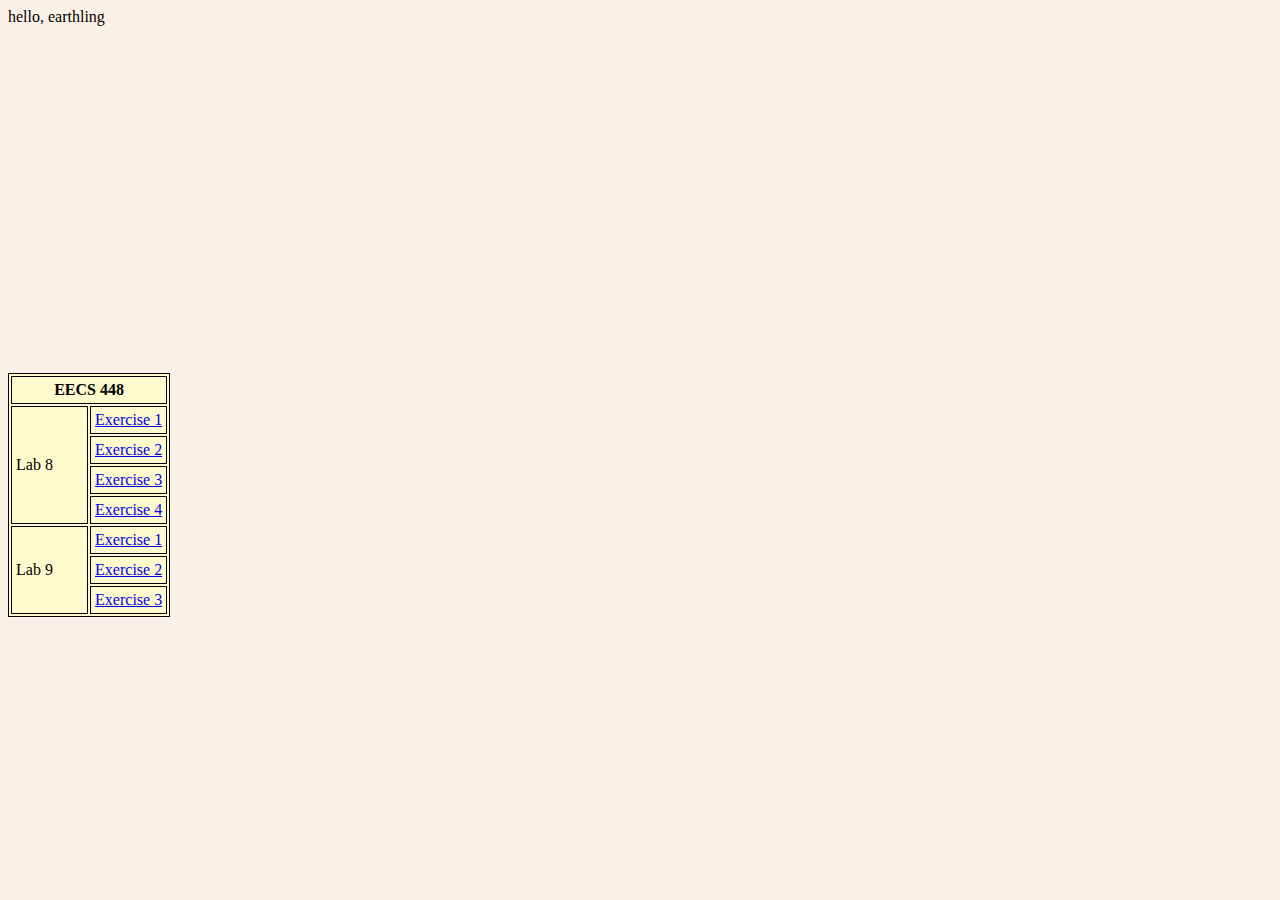
<file: index.html>
<html>
  <head>
    <title>hello, earthling</title>
    <link rel="stylesheet" href="style.css"/>
  </head>
  <body>
    <p>
      hello, earthling
    </p>
    <p>
      <iframe width="560" height="315" src="https://www.youtube.com/embed/qYodWEKCuGg" frameborder="0" allow="accelerometer; autoplay; encrypted-media; gyroscope; picture-in-picture" allowfullscreen></iframe>
    </p>
    <p>
      <table>
        <thead>
          <tr>
              <th colspan="2">EECS 448</th>
          </tr>
        </thead>
        <tbody>
          <tr>
            <td rowspan="4">Lab 8</td>
            <td>
              <a href="lab8/e1/e1.html">Exercise 1</a>
            </td>
          </tr>
          <tr>
            <td>
              <a href="lab8/e2/e2.html">Exercise 2</a>
            </td>
          </tr>
          <tr>
            <td>
              <a href="lab8/e3/e3.html">Exercise 3</a> 
            </td>
          </tr>
          <tr>
            <td>
              <a href="lab8/e4/e4.html">Exercise 4</a> 
            </td>
          </tr>
          <tr>
            <td rowspan="3">Lab 9</td>
            <td>
              <a href="lab9/e1/e1.html">Exercise 1</a>
            </td>
          </tr>
          <tr>
            <td>
              <a href="lab9/e2/Quiz.html">Exercise 2</a>
            </td>
          </tr>
          <tr>
            <td>
              <a href="lab9/e3/customerFrontend.html">Exercise 3</a> 
            </td>
          </tr>
        </tbody>
      </table>
    </p>
  </body>
</html>
</file>
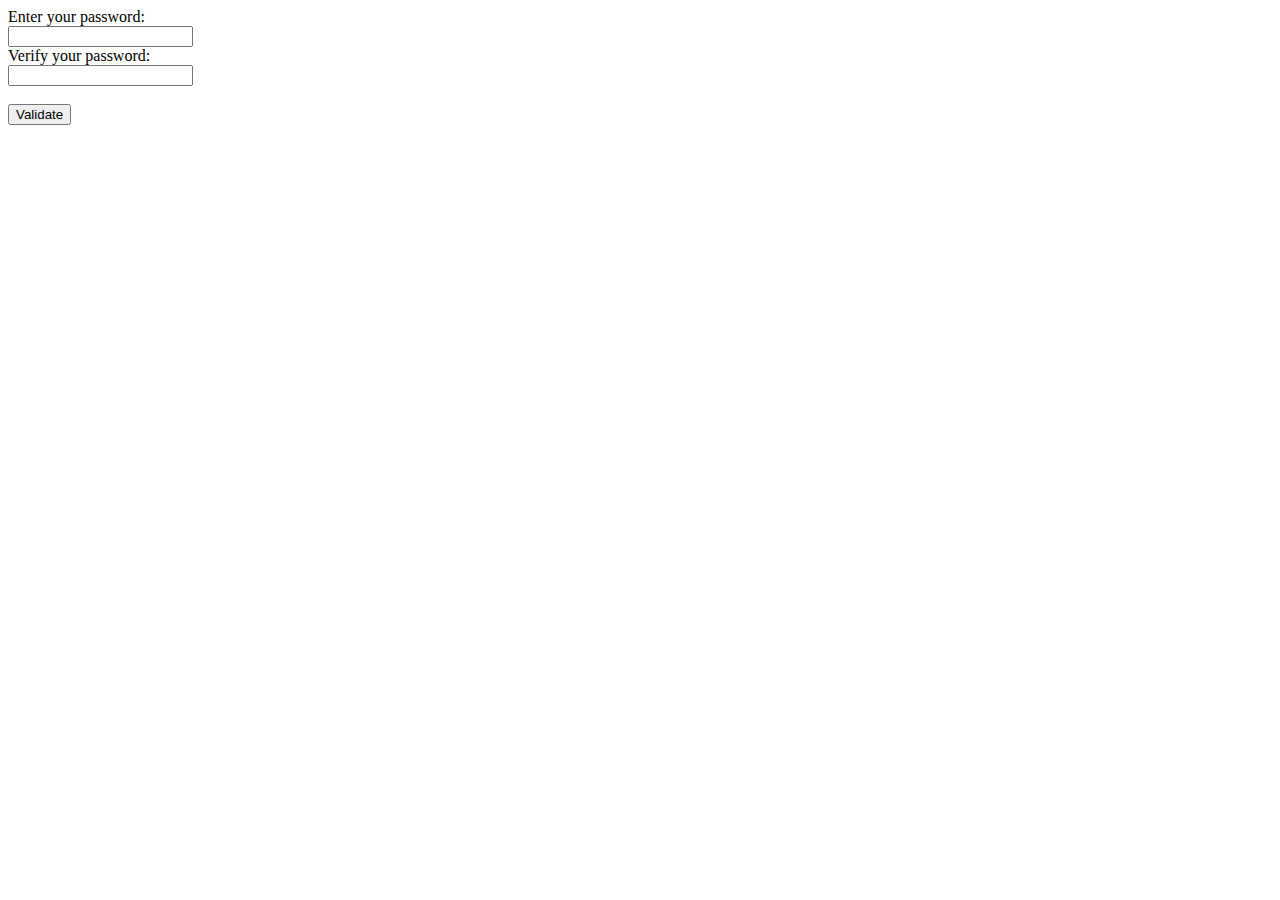
<file: e1/e1.html>
<html>
  <head>
    <title>Example 1</title>
    <script type="text/javascript" src="e1.js">
    </script>
  </head>
  <body>
    <form name="form">
      <label for="password">Enter your password:</label><br>
      <input type="password" id="password" name="password"><br>
      <label for="verify">Verify your password:</label><br>
      <input type="password" id="verify" name="verify"><br><br>
      <input type="button" value="Validate" onclick="validate()">
    </form>
  </body>
</html>
</file>
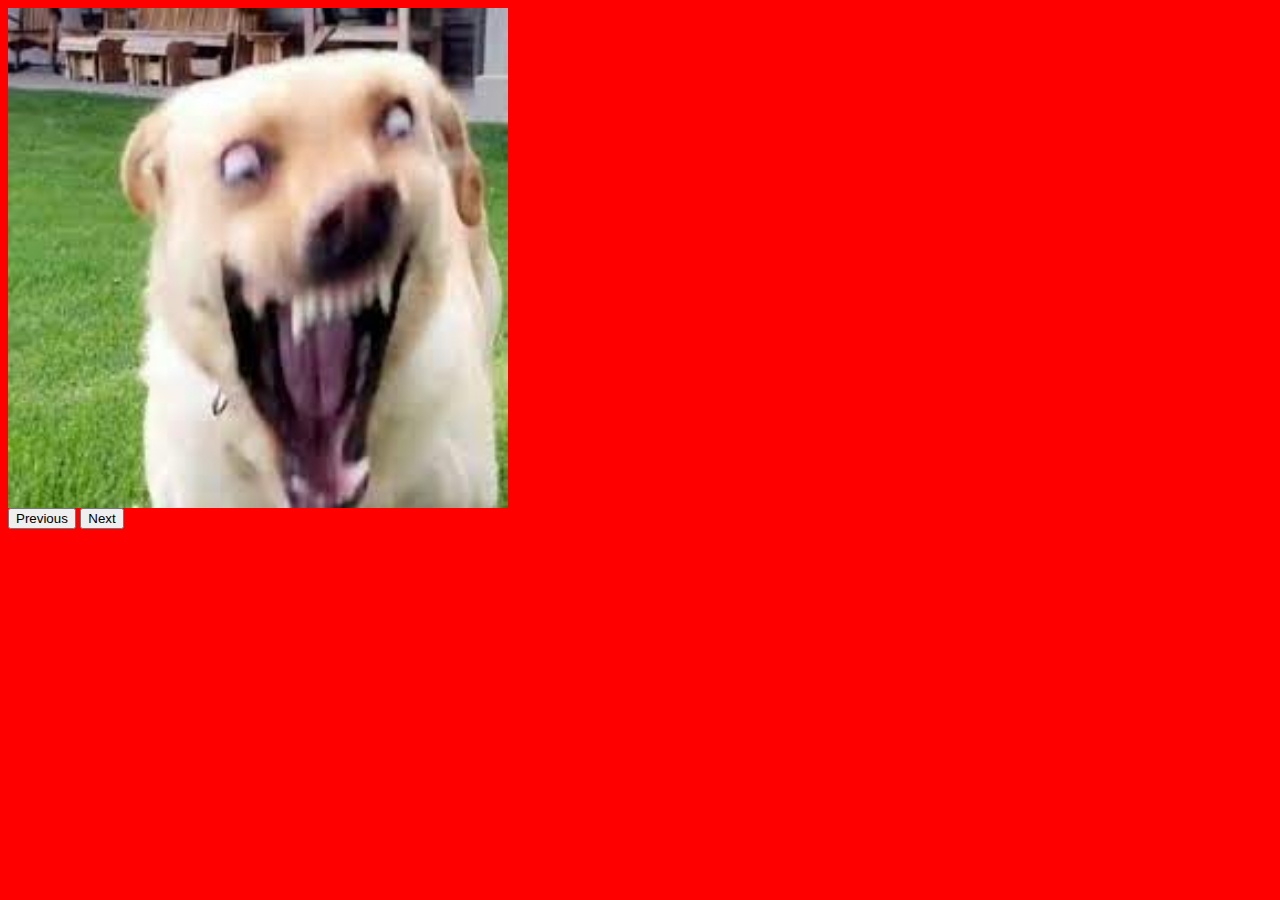
<file: e2/e2.html>
<html>
  <head>
    <title>Exercise 2: Slideshow</title>
    <link href="myStyle.css"
	  rel="stylesheet"
	  type="text/css"/>
    <script type="text/javascript" src="e2.js"></script>
  </head>
  <body>
    <p>
        <img src="img/0.jpg" width="500" height="500" id="image"><br>
        <button id="previous" onClick="previous()">Previous</button>
        <button id="next" onClick="next()">Next</button>
    </p>
  </body>
</file>
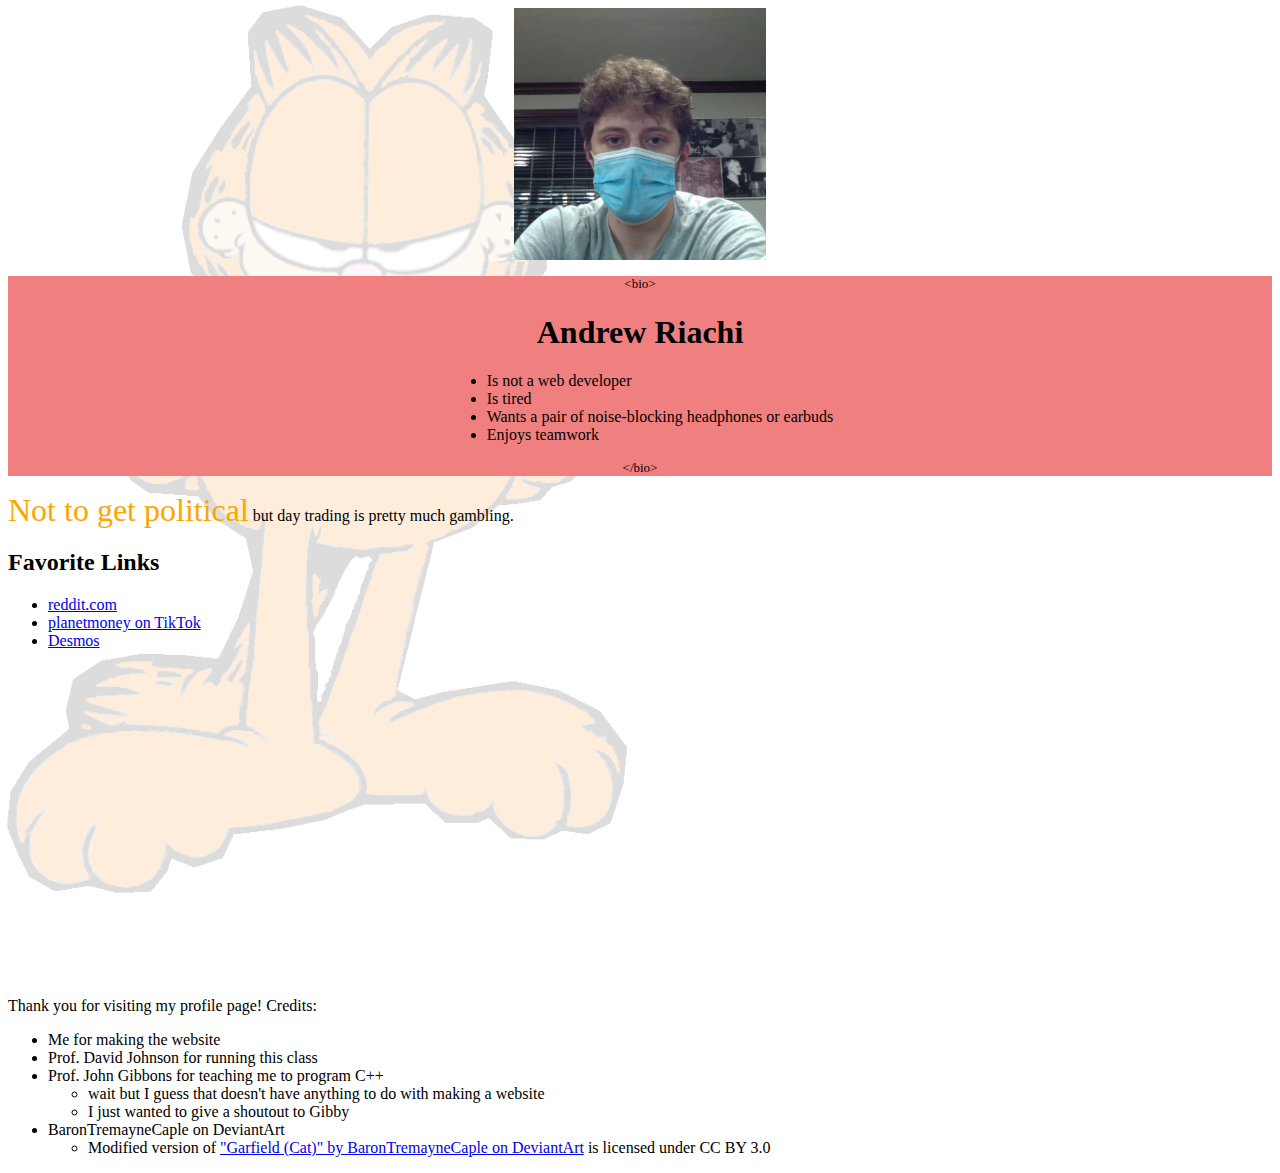
<file: e3/e3.html>
<html>
  <head>
    <title>Exercise 3: Profile</title>
    <script type="text/javascript" src="e3.js"></script>
    <link href="e3.css" rel="stylesheet" type="text/css"/>
  </head>
  </head>
  <body>
    <img src="profile.jpg"/>
    <div id="bio">
      <p>
        <div class="small-hint">&ltbio&gt</div>
      </p>
      <h1>Andrew Riachi</h1>
      <p>
        <ul>
          <li>Is not a web developer</li>
          <li>Is tired</li>
          <li>Wants a pair of noise-blocking headphones or earbuds</li>
          <li>Enjoys teamwork</li>
        </ul>
      </p>
      <p>
        <div class="small-hint">&lt/bio&gt</div>
      </p>  
    </div>  
    <p>
      <span id="political" >Not to get political</span> but day trading is
      pretty much gambling.
    </p>
    <div id="links">
      <h2>Favorite Links</h2>
      <p>
        <ul>
          <li><a href="https://reddit.com/">reddit.com</a></li>
          <li><a href="https://www.tiktok.com/@planetmoney">planetmoney on TikTok</a></li>
          <li><a href="https://desmos.com/calculator">Desmos</a></li>
        </ul>
      </p>
    </div>
    <iframe width="560" height="315" src="https://www.youtube-nocookie.com/embed/GT5JQ-ZR1ho" title="YouTube video player" frameborder="0" allow="accelerometer; autoplay; clipboard-write; encrypted-media; gyroscope; picture-in-picture" allowfullscreen></iframe>
    <p>
      Thank you for visiting my profile page! Credits:
      <ul>
        <li>Me for making the website</li>
        <li>Prof. David Johnson for running this class</li>
        <li>Prof. John Gibbons for teaching me to program C++
          <ul>
            <li>wait but I guess that doesn't have anything to do with making a website</li>
            <li>I just wanted to give a shoutout to Gibby</li>
          </ul>
        </li>
        <li>BaronTremayneCaple on DeviantArt
          <ul>
            <li>Modified version of <a href="https://www.deviantart.com/barontremaynecaple/art/Garfield-Cat-333070254">"Garfield (Cat)" by BaronTremayneCaple on DeviantArt</a> is licensed under CC BY 3.0</li>
          </ul>
        </li>
      </ul>
    </p>
  </body>
</file>
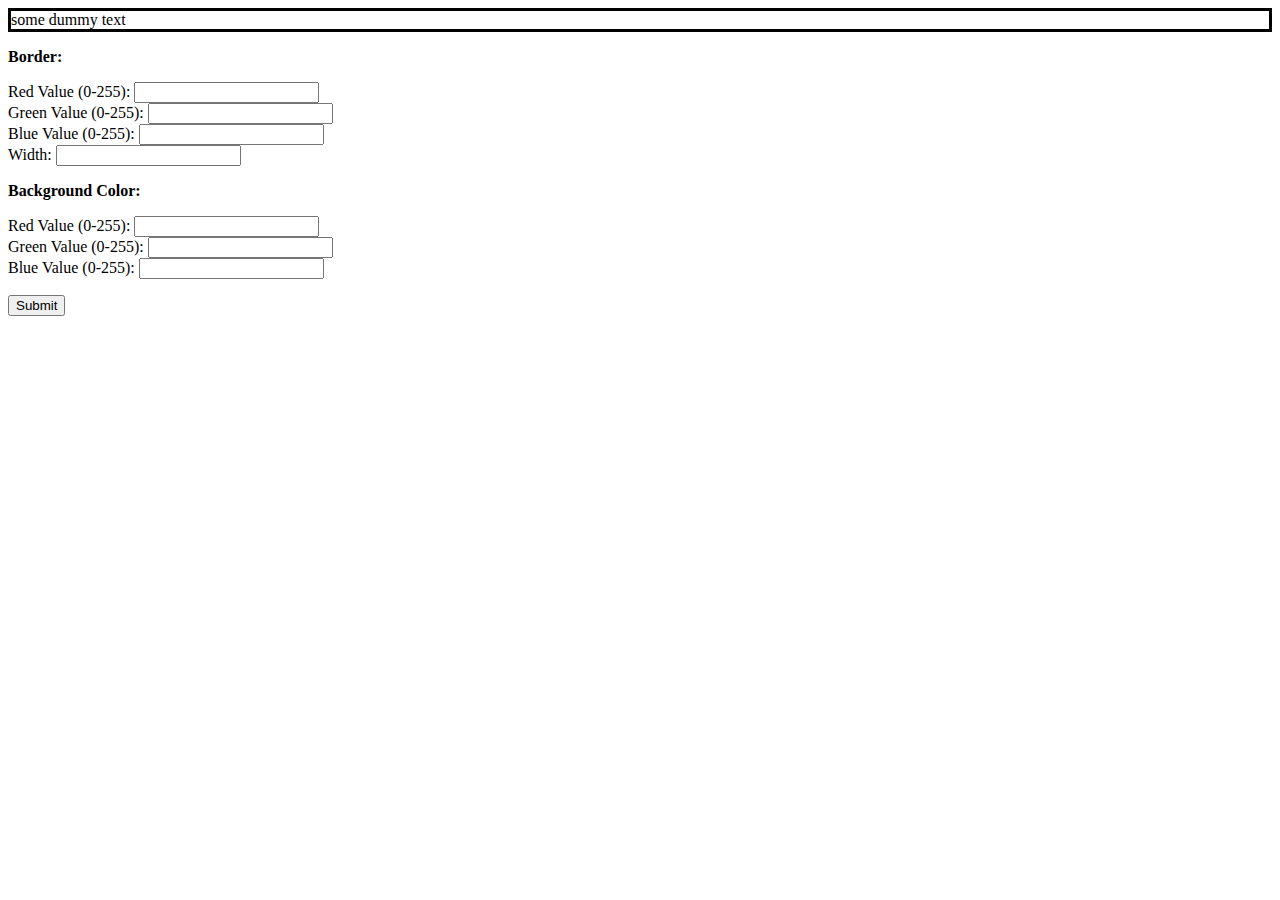
<file: e4/e4.html>
<html>
    <head>
        <title>Exercise 4: CSS Manipulation</title>
        <script type="text/javascript" src="e4.js"></script>
    </head>
    <body>
        <p id="text" style="border-style: solid">
            some dummy text
        </p>
        <p>
            <b>Border:</b><br>
            <form name="border">
                <label for="red-value">Red Value (0-255): </label>
                <input type="text" id="border-red-value"><br>
                <label for="green-value">Green Value (0-255): </label>
                <input type="text" id="border-green-value"><br>
                <label for="blue-value">Blue Value (0-255): </label>
                <input type="text" id="border-blue-value"><br>
                <label for="width">Width: </label>
                <input type="text" id="border-width"><br>
            </form>
        </p>
        <p>
            <b>Background Color:</b><br>
            <form name="background-color">
                <label for="red-value">Red Value (0-255): </label>
                <input type="text" id="background-red-value"><br>
                <label for="green-value">Green Value (0-255): </label>
                <input type="text" id="background-green-value"><br>
                <label for="blue-value">Blue Value (0-255): </label>
                <input type="text" id="background-blue-value">
            </form>
        </p>
        <button id="submit-button" onclick="submit()">Submit</button> 
    </body>
</html>
</file>
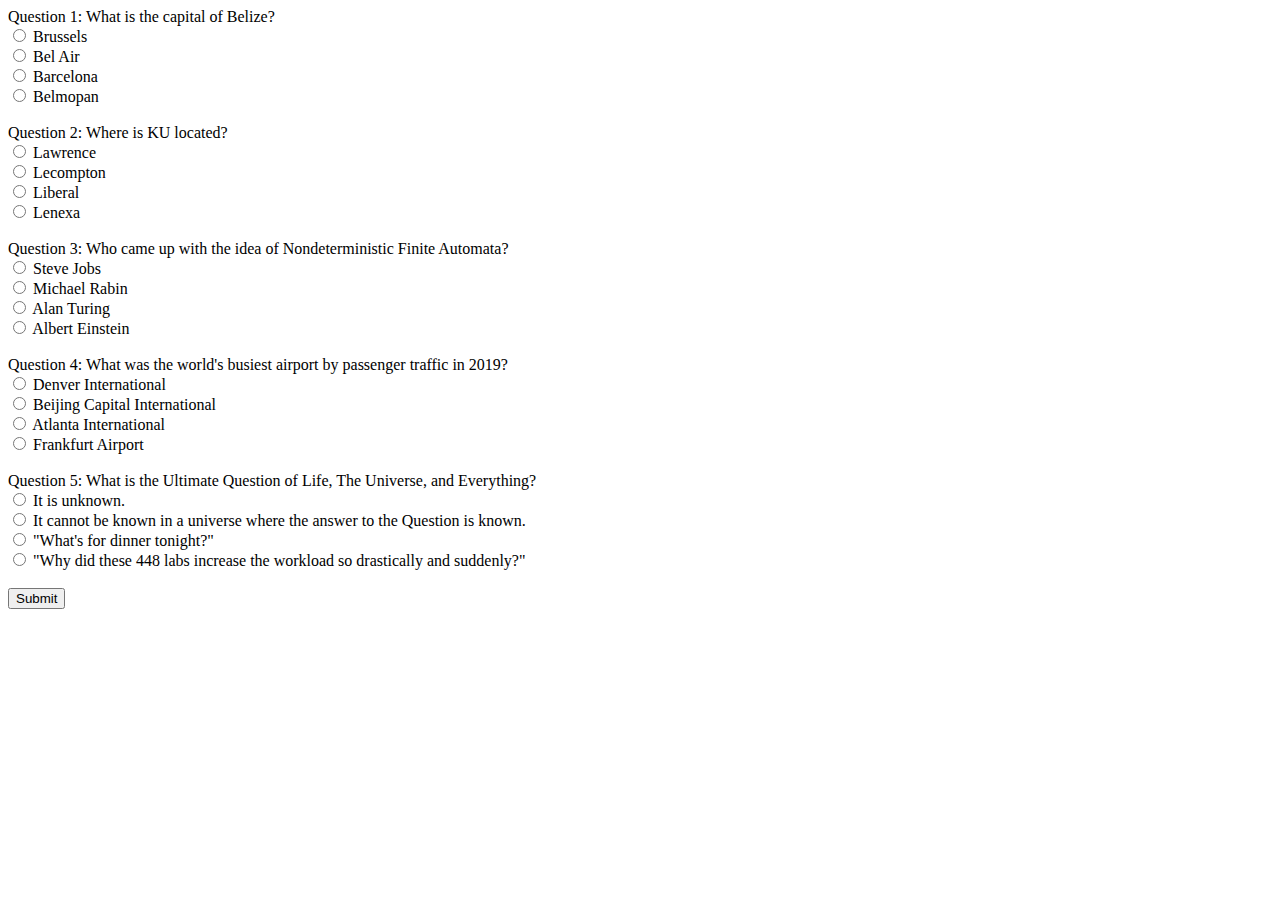
<file: lab9/e2/Quiz.html>
<html>
  <head>
  </head>
  <body>
    <form action="Quiz.php" method="post">
      Question 1: What is the capital of Belize?<br>
      <input type="radio" id="brussels" name="q1" value="Brussels">
      <label for="brussels">Brussels</label><br>

      <input type="radio" id="belair" name="q1" value="Bel Air">
      <label for="belair">Bel Air</label><br>

      <input type="radio" id="barcelona" name="q1" value="Barcelona">
      <label for="barcelona">Barcelona</label><br>

      <input type="radio" id="belmopan" name="q1" value="Belmopan">
      <label for="belmopan">Belmopan</label><br>

      <br>

      Question 2: Where is KU located?<br>
      <input type="radio" id="lawrence" name="q2" value="Lawrence">
      <label for="lawrence">Lawrence</label><br>

      <input type="radio" id="lecompton" name="q2" value="Lecompton">
      <label for="lecompton">Lecompton</label><br>

      <input type="radio" id="liberal" name="q2" value="Liberal">
      <label for="liberal">Liberal</label><br>

      <input type="radio" id="lenexa" name="q2" value="Lenexa">
      <label for="lenexa">Lenexa</label><br>

      <br>

      Question 3: Who came up with the idea of Nondeterministic Finite Automata?<br>
      <input type="radio" id="jobs" name="q3" value="Steve Jobs">
      <label for="jobs">Steve Jobs</label><br>

      <input type="radio" id="rabin" name="q3" value="Michael Rabin">
      <label for="rabin">Michael Rabin</label><br>

      <input type="radio" id="turing" name="q3" value="Alan Turing">
      <label for="turing">Alan Turing</label><br>

      <input type="radio" id="einstein" name="q3" value="Albert Einstein">
      <label for="einstein">Albert Einstein</label><br>

      <br>

      Question 4: What was the world's busiest airport by passenger traffic in 2019?<br>
      <input type="radio" id="denver" name="q4" value="Denver International">
      <label for="denver">Denver International</label><br>

      <input type="radio" id="beijing" name="q4" value="Beijing Capital International">
      <label for="beijing">Beijing Capital International</label><br>

      <input type="radio" id="atlanta" name="q4" value="Atlanta International">
      <label for="atlanta">Atlanta International</label><br>

      <input type="radio" id="frankfurt" name="q4" value="Frankfurt Airport">
      <label for="frankfurt">Frankfurt Airport</label><br>

      <br>

      Question 5: What is the Ultimate Question of Life, The Universe, and Everything?<br>
      <input type="radio" id="unknown" name="q5" value="It is unknown.">
      <label for="unknown">It is unknown.</label><br>

      <input type="radio" id="unknowable" name="q5" value="It cannot be known in a universe where the answer to the Question is known.">
      <label for="unknowable">It cannot be known in a universe where the answer to the Question is known.</label><br>
      
      <input type="radio" id="dinner" name="q5" value="&quotWhat's for dinner tonight?&quot">
      <label for="dinner">&quotWhat's for dinner tonight?&quot</label><br>

      <input type="radio" id="448" name="q5" value="&quotWhy did these 448 labs increase the workload so drastically and suddenly?&quot">
      <label for="448">&quotWhy did these 448 labs increase the workload so drastically and suddenly?&quot</label><br>

      <br>

      <input type="submit">

    </form>
  </body>
</html>
</file>
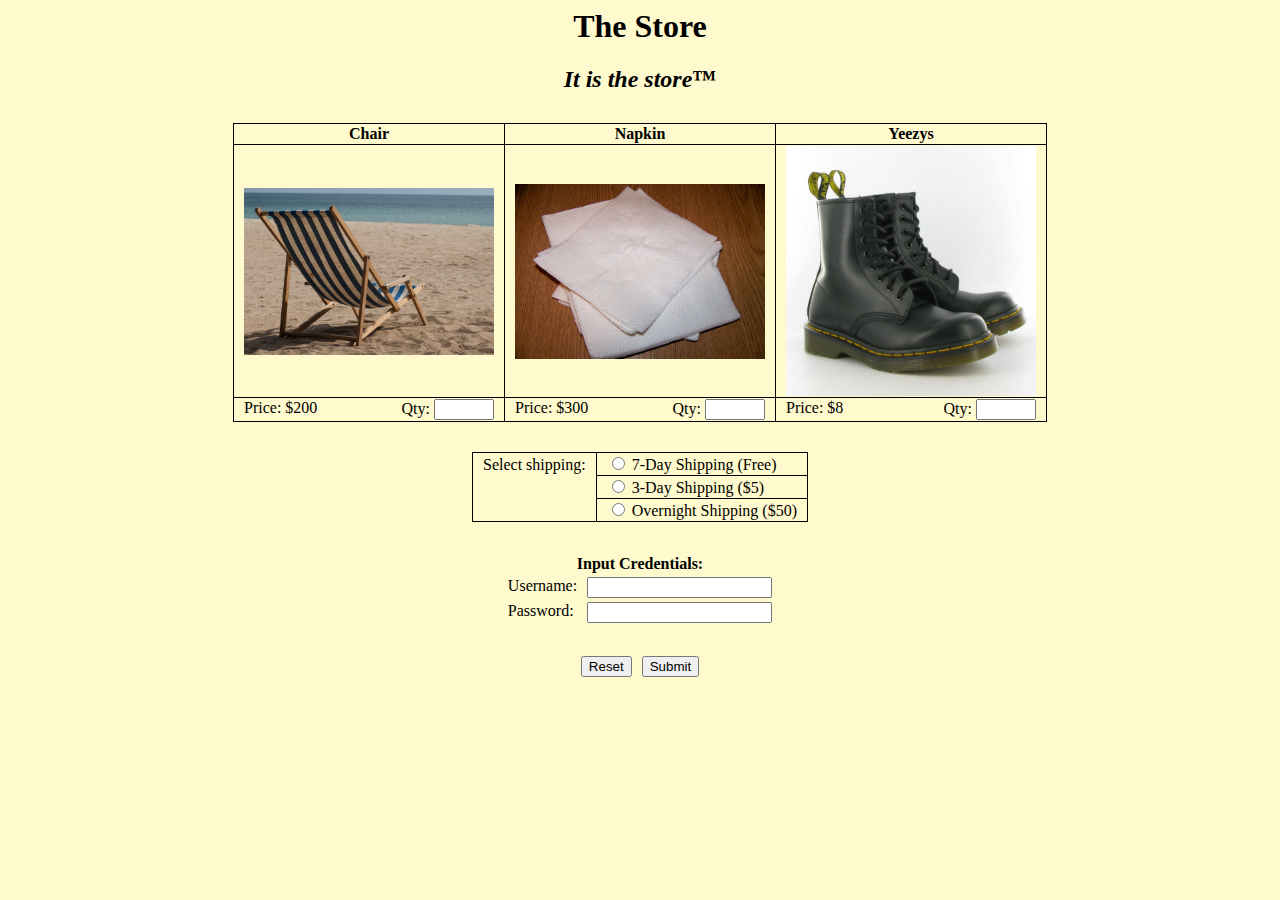
<file: lab9/e3/customerFrontend.html>
<html>
    <head>
        <title>The Store</title>
        <link rel="stylesheet" href="style.css">
        <script type="text/javascript" src="formChecker.js"></script>
    </head>
</html>

<body class="yellow">
    <h1>The Store</h1>
    <h2><em>It is the store</em>&#8482;</h2>

    <form id="theform" action="customerBackend.php" method="post" onsubmit="return validate()" novalidate></form>
    <table class="centerTable border">
        <thead>
            <th class="border">Chair</th>
            <th class="border">Napkin</th>
            <th class="border">Yeezys</th>
        </thead>
        <tbody>
            <tr>
                <td class="border">
                    <img src="assets/chair.jpeg" width="250">
                </td>
                <td class="border">
                    <img src="assets/napkin.jpeg" width="250">
                </td>
                <td class="border">
                    <img src="assets/yeezys.jpeg" width="250">
                </td>
            </tr>
            <tr>
                <td class="border">
                    Price: $200
                    <div class="quantity">
                    <label for="numChairs">Qty: </label>
                    <input type="number" min="0" form="theform" name="numChairs" class="quantity">
                    </div>
                </td>
                <td class="border">
                    Price: $300
                    <div class="quantity">
                    <label for="numNapkins">Qty: </label>
                    <input type="number" min="0" form="theform" name="numNapkins" class="quantity">
                    </div>
                </td>
                <td class="border">
                    Price: $8
                    <div class="quantity">
                    <label for="numYeezys">Qty: </label>
                    <input type="number" min="0" form="theform" name="numYeezys" class="quantity">
                    </div>
                </td>
            </tr>
        </tbody>
    </table>

    <table class="centerTable border">
        <tbody>
            <tr>
                <td>Select shipping:</td>
                <td class="border">
                    <input type="radio" name="shipping" value="7-Day" form="theform">
                    <label for="7day">7-Day Shipping (Free)</label>
                </td>
            </tr>
            <tr>
                <td></td>
                <td class="border">
                    <input type="radio" name="shipping" value="3-Day" form="theform">
                    <label for="3day">3-Day Shipping ($5)</label>
                </td>
            </tr>
            <tr>
                <td></td>
                <td class="border">
                    <input type="radio" name="shipping" value="Overnight" form="theform">
                    <label>Overnight Shipping ($50)</label>
                </td>
            </tr>
        </tbody>
    </table>

    <table class="centerTable">
        <thead>
            <th>Input Credentials: </th>
        </thead>
        <tbody>
            <tr>
                <td>
                    <label for="username">Username: </label>
                    <input type="email" name="username" form="theform" class="login">
                </td>
            </tr>
            <tr>
                <td>
                    <label for="password">Password: </label>
                    <input type="password" name="password" form="theform" class="login">
                </td>
            </tr>
        </tbody>
    </table>

    <div id="submitWrapper">
        <input type="reset" form="theform" id="resetButton"> <input type="submit" form="theform" id="submitButton">
    </div>
</body>
</file>
<file: style.css>
table
{
    background-color: lemonchiffon;
    border-style: solid;
    border-width: 1px;
    border-color: black;
}

th, td
{
    border-style: solid;
    border-width: 1px;
    border-color: black;
    padding: 4px 4px 4px 4px;
    width: 50%
}

body
{
    background-color: linen
}
</file>
<file: e2/myStyle.css>
p
{
    background-color: red; color: white;
    font-family: arial; fontsize: 22pt;
}

body
{
    background-color: red;
}
</file>
<file: e3/e3.css>
body
{
    background-image: url(garfield-dim-2.png); background-size: contain;
    background-repeat: no-repeat; background-attachment: fixed;
}

#bio
{
    background-color: lightcoral;
}

#bio ul
{
    display: table;
    margin: auto auto;
}

#political
{
    color: orange;
    font-family: fantasy;
    font-size: xx-large;
}

a:hover
{
    background-color: yellow;
}

div.small-hint
{
    font-size: small;
    text-align: center;
}

h1
{
    text-align: center;
}

img
{
    display: block;
    margin-left: auto;
    margin-right: auto;
    width: 20%;
}
</file>
<file: lab9/e3/style.css>
h1, h2, p {
    text-align: center;
}

img {
    display: block;
    height: auto;
    max-width: 100%;
    margin-left: auto;
    margin-right: auto
}

.border {
    border: 1px solid black;
    border-collapse: collapse
}

.centerTable {
    margin-left: auto;
    margin-right: auto;
    margin-top: 30px
}

div.quantity {
    float: right
}

input.quantity {
    width: 60px
}

input.login {
    float: right;
    margin-left: 10px
}

#submitWrapper {
    display: flex;
    align-items: center;
    justify-content: center;
    margin-top: 30px;
}

#submitButton {
    margin-left: 10px
}

td.blue {
    background-color: paleturquoise
}

td, th {
    padding-left: 10px;
    padding-right: 10px
}

.yellow {
    background-color: lemonchiffon
}
</file>
